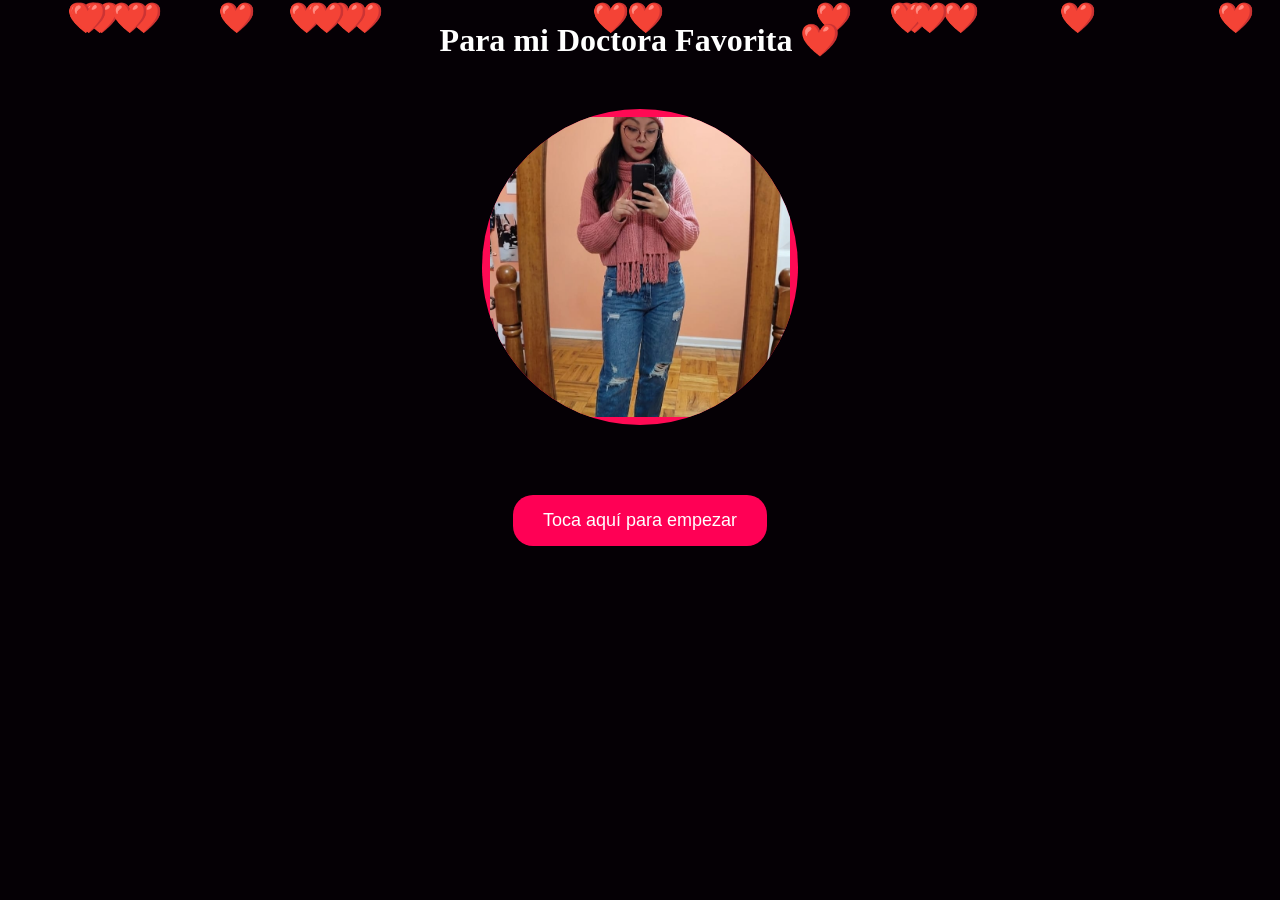
<file: index.html>
<!DOCTYPE html>
<html lang="es">
<head>
    <meta charset="UTF-8">
    <meta name="viewport" content="width=device-width, initial-scale=1.0">
    <title>Para mi Doctora Favorita</title>
    <link rel="stylesheet" href="style.css">
</head>
<body>
    <div id="corazones"></div>
    <h1>Para mi Doctora Favorita ❤️</h1>
    
    <div id="contenedor-foto">
        <img id="foto" src="foto1.jpg" alt="Foto">
    </div>
    
    <button id="btn-reproducir" onclick="iniciarExperiencia()">Toca aquí para empezar</button>
    <audio id="audioMusica" src="musica.mp3" loop></audio>

    <script src="script.js"></script>
</body>
</html>
</file>
<file: style.css>
/* --- Configuración General --- */
body { 
    background-color: #050005; 
    color: white; 
    text-align: center; 
    margin: 0; 
    font-family: 'Georgia', serif; 
    overflow: hidden; 
}

/* --- Contenedor de la Foto (Corazón Perfecto) --- */
#contenedor-foto {
    width: 300px;
    height: 300px;
    margin: 50px auto;
    background-color: #FF0A54;
    padding: 8px;
    /* Comentamos el clip-path temporalmente para verificar si la foto sale */
    /* clip-path: path('...'); */ 
    border-radius: 50%; /* Prueba esto primero para ver si es el clip-path */
    overflow: hidden;
    display: block;
}

#foto {
    width: 100%;
    height: 100%;
    object-fit: cover;
    display: block; /* Importante para que la imagen ocupe su espacio */
}

/* --- Corazones de Fondo (Flotantes) --- */
#corazones { position: fixed; top: 0; left: 0; width: 100%; height: 100%; z-index: -1; pointer-events: none; }
.corazon { position: absolute; font-size: 30px; animation: flotar 8s linear infinite; color: #FF0A54; }

@keyframes flotar { 
    0% { transform: translateY(100vh); opacity: 0; } 
    50% { opacity: 0.8; } 
    100% { transform: translateY(-10vh); opacity: 0; } 
}

/* --- Botón --- */
#btn-reproducir { 
    background: #ff0055; color: white; border: none; padding: 15px 30px; 
    border-radius: 20px; cursor: pointer; font-size: 18px; margin-top: 20px; 
}
</file>
